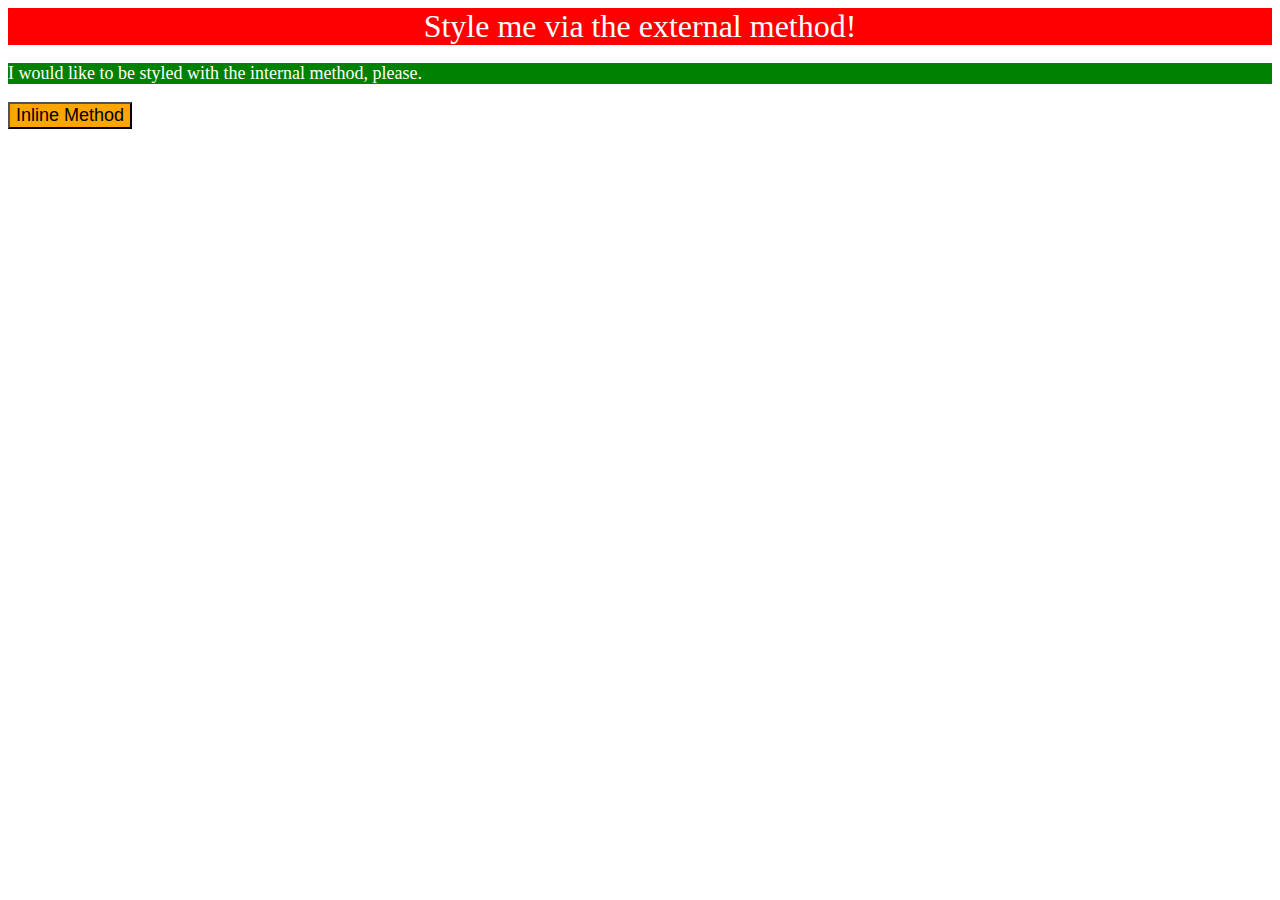
<file: foundations/01-css-methods/index.html>
<!DOCTYPE html>
<html lang="en">
  <head>
    <meta charset="UTF-8">
    <meta http-equiv="X-UA-Compatible" content="IE=edge">
    <meta name="viewport" content="width=device-width, initial-scale=1.0">
    <link rel="stylesheet" href="style.css">
    <style>
      p {
        background-color: green;
        color:white;
        font-size: 18px;
      }
    </style>
    <title>Methods for Adding CSS</title>
  </head>
  <body>
    <div>Style me via the external method!</div>
    <p>I would like to be styled with the internal method, please.</p>
    <button style="background-color: orange; font-size: 18px;">Inline Method</button>
  </body>
</html>
</file>
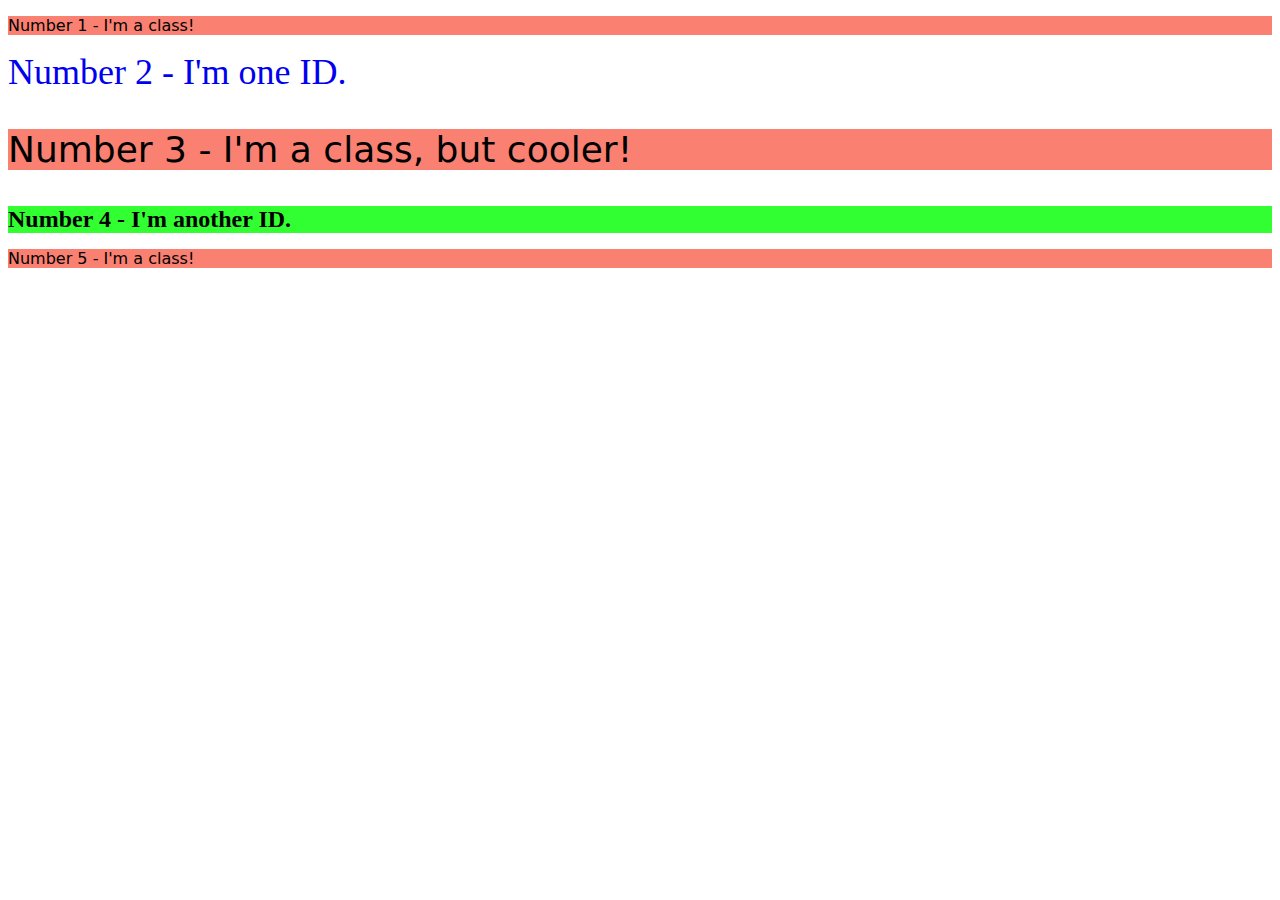
<file: foundations/02-class-id-selectors/index.html>
<!DOCTYPE html>
<html lang="en">
  <head>
    <meta charset="UTF-8">
    <meta http-equiv="X-UA-Compatible" content="IE=edge">
    <meta name="viewport" content="width=device-width, initial-scale=1.0">
    <title>Class and ID Selectors</title>
    <link rel="stylesheet" href="style.css">
  </head>
  <body>
    <p  class="decoration" class="one">Number 1 - I'm a class!</p>
    <div id="second">Number 2 - I'm one ID.</div>
    <p class="decoration three">Number 3 - I'm a class, but cooler!</p>
    <div id="fourth">Number 4 - I'm another ID.</div>
    <p class="decoration">Number 5 - I'm a class!</p>
  </body>
</html>
</file>
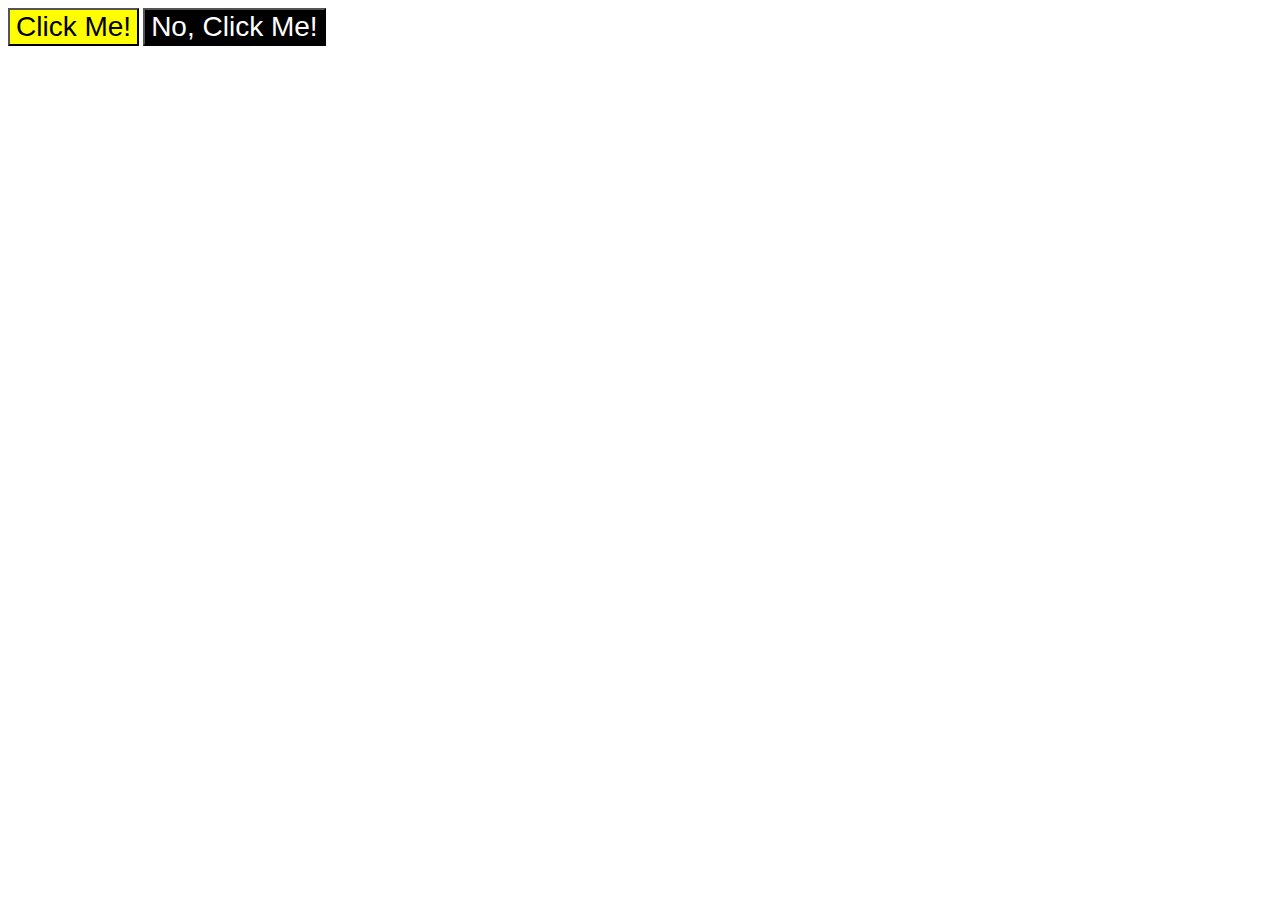
<file: foundations/03-grouping-selectors/index.html>
<!DOCTYPE html>
<html lang="en">
  <head>
    <meta charset="UTF-8">
    <meta http-equiv="X-UA-Compatible" content="IE=edge">
    <meta name="viewport" content="width=device-width, initial-scale=1.0">
    <title>Grouping Selectors</title>
    <link rel="stylesheet" href="style.css">
  </head>
  <body>
    <button class="decoration1" >Click Me!</button>
    <button class="decoration2" >No, Click Me!</button>
  </body>
</html>
</file>
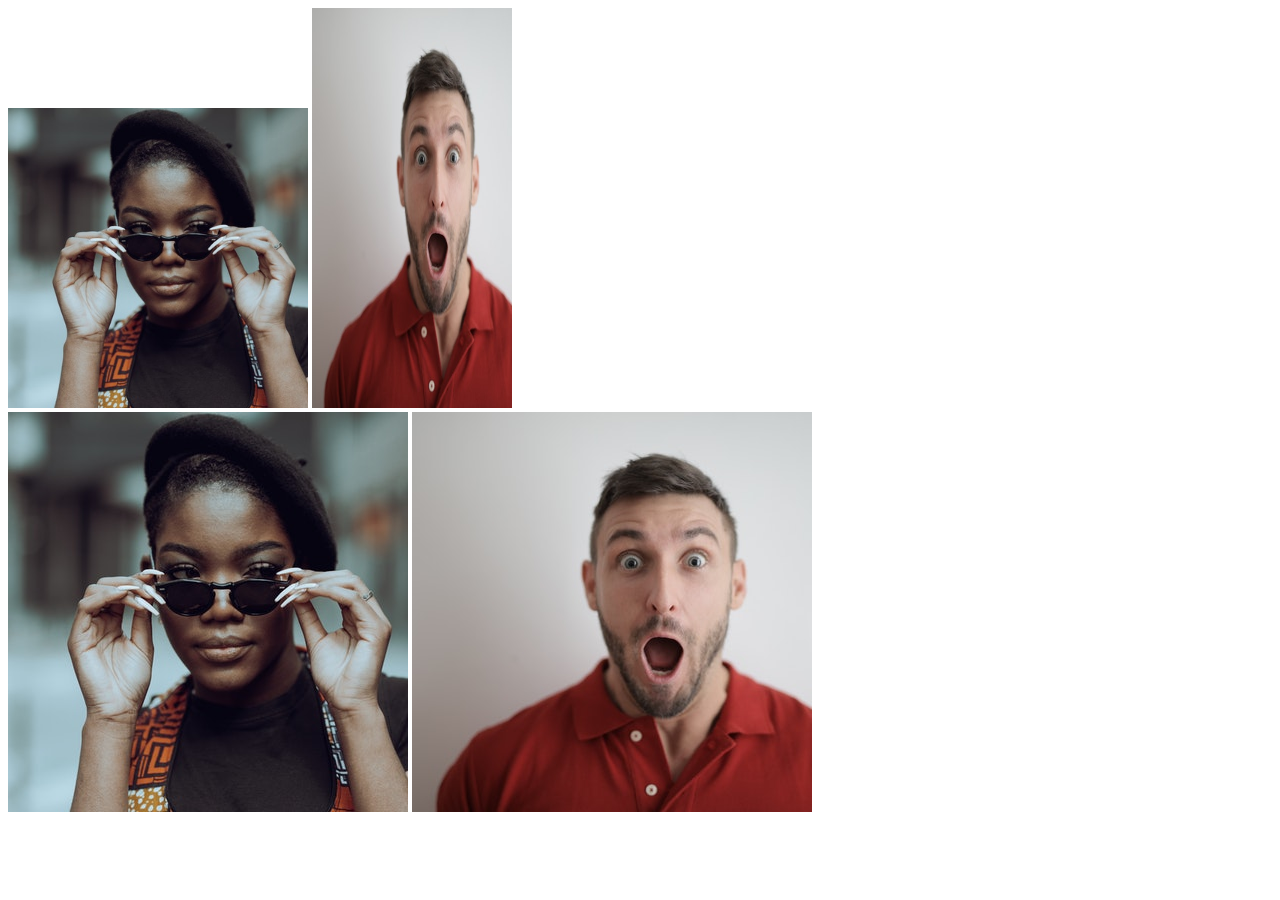
<file: foundations/04-chaining-selectors/index.html>
<!DOCTYPE html>
<html lang="en">
  <head>
    <meta charset="UTF-8">
    <meta http-equiv="X-UA-Compatible" content="IE=edge">
    <meta name="viewport" content="width=device-width, initial-scale=1.0">
    <title>Chaining Selectors</title>
    <link rel="stylesheet" href="style.css">
  </head>
  <body>
    <!-- Check image source path. Review Foundations lesson - Links and Images -->
    <!-- Use the classes BELOW this line -->
    <div>
      <img class="avatar proportioned" src="./images/pexels-katho-mutodo-8434791.jpg" alt="Woman with glasses">
      <img class="avatar distorted" src="./images/pexels-andrea-piacquadio-3777931.jpg" alt="Man with surprised expression">
    </div>
    <!-- Use the classes ABOVE this line -->
    <div>
      <img class="original proportioned" src="./images/pexels-katho-mutodo-8434791.jpg" alt="Woman with glasses">
      <img class="original distorted" src="./images/pexels-andrea-piacquadio-3777931.jpg" alt="Man with surprised expression">
    </div>
  </body>
</html>
</file>
<file: foundations/01-css-methods/style.css>
div {
    text-align: center;
    font-size: 32px;
    background-color: red;
    color:white;
    text-decoration: solid;


}
</file>
<file: foundations/02-class-id-selectors/style.css>
.decoration {
    background-color: #fa8072;
    font-family: Verdana, DejaVu Sans, sans-serif;
   
}

#second {
    color:#0000f1;
    font-size: 36px;
}

.three {
    font-size: 36px;
}

#fourth {
background-color: #32ff32;
font-size: 24px;
font-weight: bold;
}
</file>
<file: foundations/03-grouping-selectors/style.css>
.decoration1,
.decoration2 {
    font-size: 28px;
    font-family: Helvetica, 'Times New Roman', serif;
}

.decoration2 {

background-color: black;
color:white;
}

.decoration1 {
    background-color: yellow;
}
</file>
<file: foundations/04-chaining-selectors/style.css>
/* Add CSS Styling */
.avatar.proportioned {
    width: 300px;
    height: auto;
}

.avatar.distorted {

    width: 200px;
    height: 400px;
}
</file>
